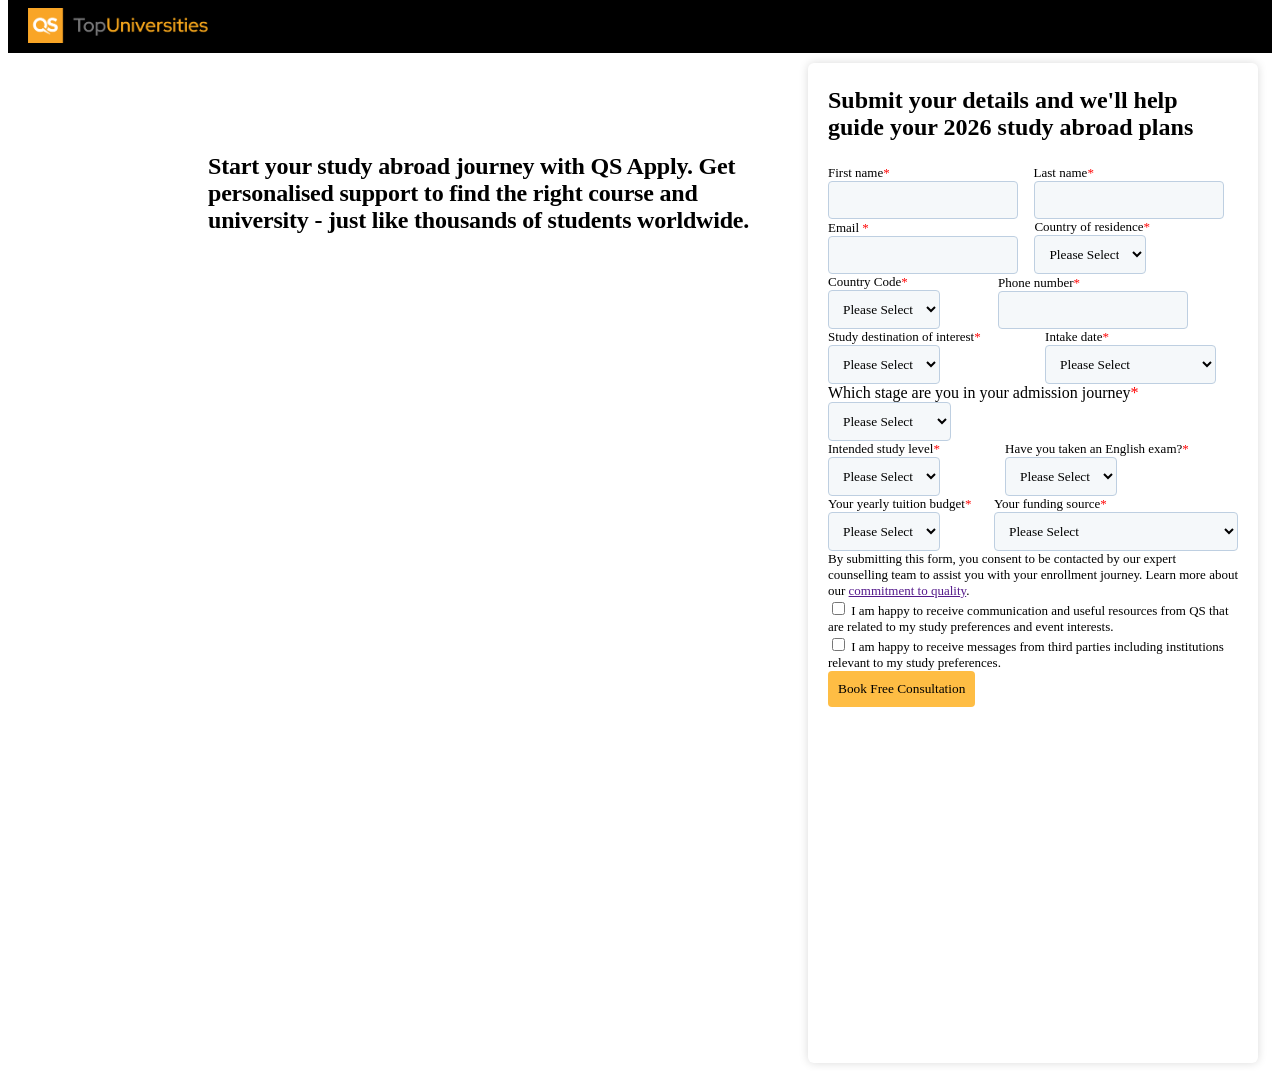
<file: apply.html>
<!doctype html>
<html lang="en">
    <head>
        <meta charset="UTF-8" />
        <meta name="viewport" content="width=device-width, initial-scale=1.0" />
        <title>Apply with QS</title>
        <link rel="stylesheet" href="apply.css" />
    </head>
    <body>
        <nav>
            <div><img src="qsimg.png" alt="" /></div>
        </nav>
        <div class="main">
            <div class="para">
                Start your study abroad journey with QS Apply. Get personalised support to find the right course and
                <br />
                university - just like thousands of students worldwide.
            </div>
            <iframe src="form.html" width="450px" height="1000px" title="Embedded Page"></iframe>
        </div>
    </body>
</html>
</file>
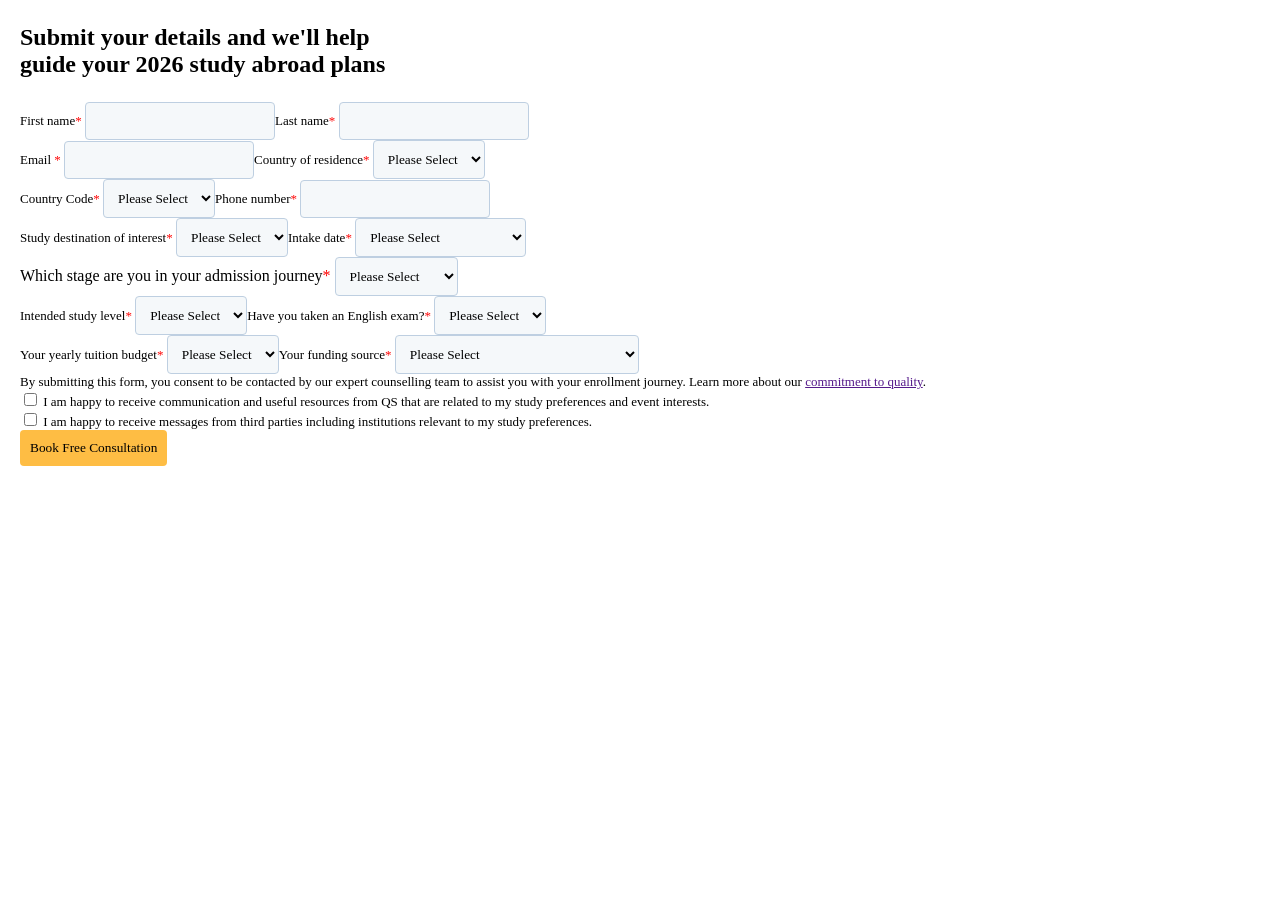
<file: form.html>
<!doctype html>
<html lang="en">
    <head>
        <meta charset="UTF-8" />
        <meta name="viewport" content="width=device-width, initial-scale=1.0" />
        <title>Document</title>
        <link rel="stylesheet" href="form.css" />
    </head>

    <body>
        <div class="form-body">
            <h3>
                Submit your details and we'll help <br />
                guide your 2026 study abroad plans
            </h3>
            <form>
                <div class="row1">
                    <div class="fn">
                        <label for="firstname">First name<span>*</span></label>
                        <input type="text" id="firstname" name="firstname" required />
                    </div>

                    <div class="ln">
                        <label for="lastname">Last name<span>*</span> </label>
                        <input type="text" id="lastname" name="lastname" required />
                    </div>
                </div>
                <div class="row2">
                    <div class="email">
                        <label>Email <span>*</span></label>
                        <input type="email" id="email" required />
                    </div>
                    <div class="country">
                        <label for="#">Country of residence<span>*</span></label>
                        <select name="" id="country">
                            <option value="default" selected>Please Select</option>
                            <option value="afganistan">Afganistan</option>
                            <option value="albania">Albania</option>
                        </select>
                    </div>
                </div>

                <div class="row3">
                    <div class="coun-code">
                        <label for="country-code">Country Code<span>*</span></label>
                        <select name="country-code" id="country">
                            <option value="default" selected>Please Select</option>
                            <option value="afganistan">Afganistan</option>
                            <option value="albania">Albania</option>
                        </select>
                    </div>

                    <div class="number">
                        <label for="mobile">Phone number<span>*</span></label>
                        <input id="mobile" name="mobile" required />
                    </div>
                </div>

                <div class="row4">
                    <div class="destination-interest">
                        <label for="destination">Study destination of interest<span>*</span></label>
                        <select name="destination" id="desti">
                            <option value="default" selected>Please Select</option>
                            <option value="afganistan">Asia</option>
                            <option value="albania">Africa</option>
                        </select>
                    </div>

                    <div class="intake">
                        <label for="">Intake date<span>*</span></label>
                        <select name="" id="">
                            <option value="" selected>Please Select</option>
                            <option value="">Spring 2026 (Jan - Mar)</option>
                        </select>
                    </div>
                </div>

                <div class="question">
                    <label for="">Which stage are you in your admission journey<span>*</span></label>
                    <select name="" id="">
                        <option value="" selected>Please Select</option>
                        <option value="">Ready to apply</option>
                    </select>
                </div>

                <div class="row5">
                    <div class="study-level">
                        <label for="">Intended study level<span>*</span></label>
                        <select name="" id="">
                            <option value="" selected>Please Select</option>
                        </select>
                    </div>

                    <div class="english-exam">
                        <label for="">Have you taken an English exam?<span>*</span></label>
                        <select name="" id="">
                            <option value="" selected>Please Select</option>
                        </select>
                    </div>
                </div>

                <div class="row6">
                    <div class="budget">
                        <label for="">Your yearly tuition budget<span>*</span></label>
                        <select name="" id="">
                            <option value="" selected>Please Select</option>
                        </select>
                    </div>

                    <div class="fund-source">
                        <label for="#">Your funding source<span>*</span></label>
                        <select name="" id="">
                            <option value="default" selected>Please Select</option>
                            <option value="governmentoremployer">Government or employer sponsorship</option>
                            <option value="ownmoney">I have my own money (Self-funded)</option>
                            <option value="other">Other</option>
                        </select>
                    </div>
                </div>

                <div class="conditions">
                    <label for="">
                        By submitting this form, you consent to be contacted by our expert counselling team to assist
                        you with your enrollment journey. Learn more about our <a href="">commitment to quality</a>.
                    </label> <br>
                    <input type="checkbox" />
                    <label for=""
                        >I am happy to receive communication and useful resources from QS that are related to my study
                        preferences and event interests.
                    </label>
                    <br />
                    <input type="checkbox" />
                    <label for=""
                        >I am happy to receive messages from third parties including institutions relevant to my study
                        preferences.
                    </label>
                </div>
                <div class="submit">
                    <button type="submit" id="book"><a href="" class="btn-anchor">Book Free Consultation</a></button>
                </div>
            </form>
        </div>
    </body>
</html>
</file>
<file: apply.css>
img {
    width: 180px;
}

nav {
    background-color: black;
    padding-left: 20px;
    padding-right: 20px;
    margin-top: -10px;
    padding-top: 10px;
    padding-bottom: 10px;
}

div {
    display: flex;
    align-items: center;
}

.para {
    padding-left: 200px;
    padding-top: 100px;
    font-family: 'Red Hat Display';
    font-size: x-large;
    width: 600px;
    font-weight: bolder;
    letter-spacing: -0.2px;
}

.main {
    display: flex;
    align-items: flex-start;
}

iframe {
    border: none;
    box-shadow: 0px 0px 10px rgba(0, 0, 0, 0.15);
    border-radius: 6px;
    margin-top: 10px;
}

.main {
    background-image: url();
    background-repeat: no-repeat;
    background-position: center;
    background-size: cover;
    min-height: 400px;
}
</file>
<file: form.css>
html,
body {
    margin: 0;
    padding: 0;
}

* {
    font-family: 'Red Hat Display';
}

h3 {
    font-size: x-large;
}

.form-body {
    padding-right: 20px;
    padding-left: 20px;
}

.row1,
.row2,
.row3,
.row4,
.row5,
.row6 {
    display: flex;
    align-items: center;

    font-size: small;
}

.conditions {
    font-size: small;
}

select {
    padding: 10px;
    background-color: rgb(245, 248, 250);
    border: 1px solid rgb(190, 207, 225);
    border-radius: 4px;
}

input {
    padding: 10px;
    background-color: rgb(245, 248, 250);
    border: 1px solid rgb(190, 207, 225);
    border-radius: 4px;
}

button {
    background-color: rgb(254, 189, 68);
    padding: 10px;
    border: none;
    border-radius: 4px;
}

.btn-anchor {
    text-decoration: none;
    color: black;
}

span {
    color: red;
}
</file>
